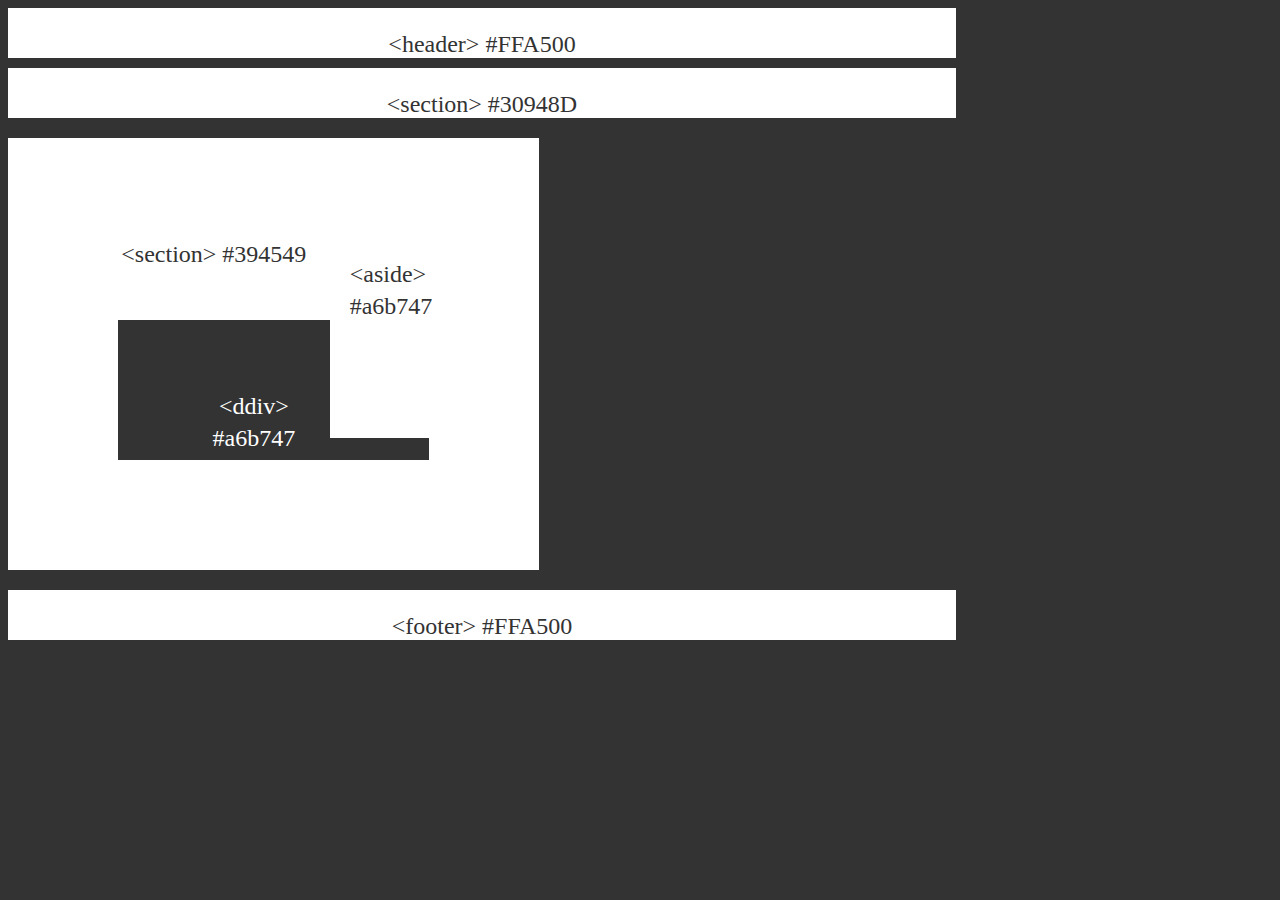
<file: activities/index.html>
<!DOCTYPE html>
<html lang="en-us">

<head>
  <meta charset="UTF-8">
  <title>Floats</title>
  <link rel="stylesheet" type="text/css" href="homework1.css">
</head>

<body>

  <header>
    &lt;header&gt; #FFA500
  </header>

  <section id="nav">
    &lt;section&gt; #30948D
  </section>

  <section id="full">
    <aside>
      &lt;aside&gt; #a6b747
    </aside>
    &lt;section&gt; #394549
    <div id="article">
        &lt;ddiv&gt; #a6b747
    </div>
  </section>

  <footer>
    &lt;footer&gt; #FFA500
  </footer>

</body>

</html>
</file>
<file: activities/homework1.css>
* {
    box-sizing: border-box;
    text-align: center;
    background-color: #333;
  }
  
  body {
    font-size: 24px;
    line-height: 32px;
    color: #333;
  }
  
  header {
    padding: 20px;
    margin-bottom: 10px;
    color: #333;
    background: white;
    width: 75%;
    height: 50px;
  }
  
  #nav{
    height: 50px;
    width: 75%;
    color: #333 ;
    background:white ;
    padding: 20px;
  }
  section {
    padding: 100px;
    margin-bottom: 20px;
    background: white;
  }
  
  
  #full {
    width: 42%;
    margin-right: 10px;
    color: #333;
    background: white;
  }
  
  #article {
    padding: 70px;
    margin-top: 50px;
    background: #333;
    color: white;
    margin-bottom: 10px;
    margin-left: 10px;
    margin-right: 10px;
    height: 140px;
  }
  
  aside {
    float: right;
    width: 33%;
    height: 200px;
    padding: 20px;
    margin-left: 10px;
    background: white;
    color: #333;
  }
  
  footer {
    padding: 20px;
    clear: both;
    background: white;
    width: 75%;
    margin-bottom: 40px;
    color: #333;
    height: 50px;
  }
</file>
